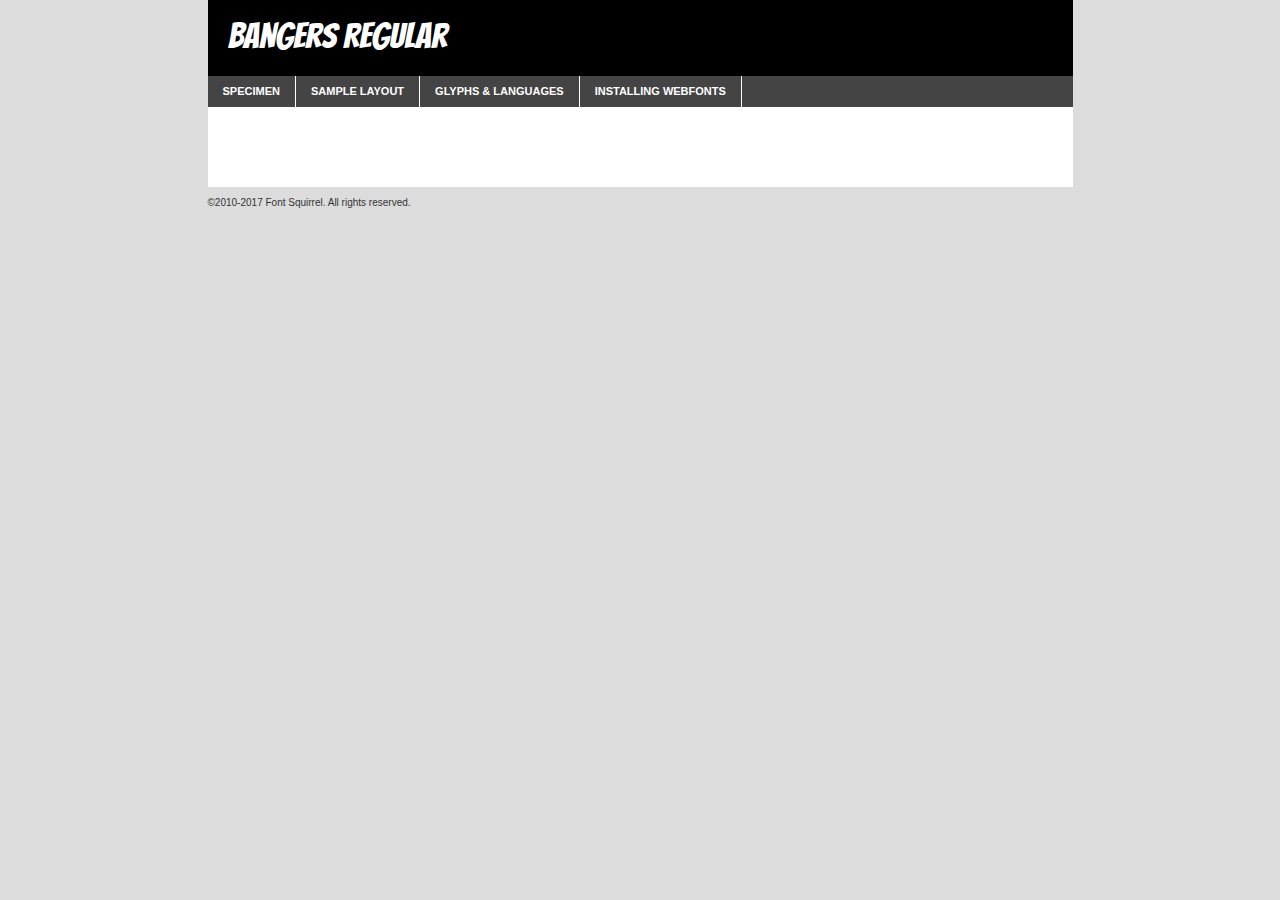
<file: font/bangers-regular-demo.html>
<!DOCTYPE html PUBLIC "-//W3C//DTD XHTML 1.0 Transitional//EN"
        "http://www.w3.org/TR/xhtml1/DTD/xhtml1-transitional.dtd">

<html xmlns="http://www.w3.org/1999/xhtml" xml:lang="en" lang="en">
<head>
    <meta http-equiv="Content-Type" content="text/html; charset=utf-8"/>
    <script src="http://ajax.googleapis.com/ajax/libs/jquery/1.7.2/jquery.min.js" type="text/javascript" charset="utf-8"></script>
    <script type="text/javascript">
		(function($) {
			$.fn.easyTabs = function(option) {
				var param = jQuery.extend({ fadeSpeed: 'fast', defaultContent: 1, activeClass: 'active' }, option);
				$(this).each(function() {
					var thisId = '#' + this.id;
					if ( param.defaultContent == '' )
					{
						param.defaultContent = 1;
					}
					if ( typeof param.defaultContent == 'number' )
					{
						var defaultTab = $(thisId + ' .tabs li:eq(' + (param.defaultContent - 1) + ') a').attr('href').substr(1);
					}
					else
					{
						var defaultTab = param.defaultContent;
					}
					$(thisId + ' .tabs li a').each(function() {
						var tabToHide = $(this).attr('href').substr(1);
						$('#' + tabToHide).addClass('easytabs-tab-content');
					});
					hideAll();
					changeContent(defaultTab);

					function hideAll() {$(thisId + ' .easytabs-tab-content').hide();}

					function changeContent(tabId)
					{
						hideAll();
						$(thisId + ' .tabs li').removeClass(param.activeClass);
						$(thisId + ' .tabs li a[href=#' + tabId + ']').closest('li').addClass(param.activeClass);
						if ( param.fadeSpeed != 'none' )
						{
							$(thisId + ' #' + tabId).fadeIn(param.fadeSpeed);
						}
						else
						{
							$(thisId + ' #' + tabId).show();
						}
					}

					$(thisId + ' .tabs li').click(function() {
						var tabId = $(this).find('a').attr('href').substr(1);
						changeContent(tabId);
						return false;
					});
				});
			}
		})(jQuery);
    </script>
    <link rel="stylesheet" href="specimen_files/specimen_stylesheet.css" type="text/css" charset="utf-8"/>
    <link rel="stylesheet" href="stylesheet.css" type="text/css" charset="utf-8"/>

    <style type="text/css">
        		body {
			font-family: 'bangersregular';
        		}

            </style>

    <title>Bangers Regular Specimen</title>


    <script type="text/javascript" charset="utf-8">
		$(document).ready(function() {
			$('#container').easyTabs({ defaultContent: 1 });
		});
    </script>
</head>

<body>
<div id="container">
    <div id="header">
		Bangers Regular    </div>
    <ul class="tabs">
        <li><a href="#specimen">Specimen</a></li>
        <li><a href="#layout">Sample Layout</a></li>
		        <li><a href="#glyphs">Glyphs &amp; Languages</a></li>
        <li><a href="#installing">Installing Webfonts</a></li>

    </ul>

    <div id="main_content">


        <div id="specimen">

            <div class="section">
                <div class="grid12 firstcol">
                    <div class="huge">AaBb</div>
                </div>
            </div>

            <div class="section">
                <div class="glyph_range">A&#x200B;B&#x200b;C&#x200b;D&#x200b;E&#x200b;F&#x200b;G&#x200b;H&#x200b;I&#x200b;J&#x200b;K&#x200b;L&#x200b;M&#x200b;N&#x200b;O&#x200b;P&#x200b;Q&#x200b;R&#x200b;S&#x200b;T&#x200b;U&#x200b;V&#x200b;W&#x200b;X&#x200b;Y&#x200b;Z&#x200b;a&#x200b;b&#x200b;c&#x200b;d&#x200b;e&#x200b;f&#x200b;g&#x200b;h&#x200b;i&#x200b;j&#x200b;k&#x200b;l&#x200b;m&#x200b;n&#x200b;o&#x200b;p&#x200b;q&#x200b;r&#x200b;s&#x200b;t&#x200b;u&#x200b;v&#x200b;w&#x200b;x&#x200b;y&#x200b;z&#x200b;1&#x200b;2&#x200b;3&#x200b;4&#x200b;5&#x200b;6&#x200b;7&#x200b;8&#x200b;9&#x200b;0&#x200b;&amp;&#x200b;.&#x200b;,&#x200b;?&#x200b;!&#x200b;&#64;&#x200b;(&#x200b;)&#x200b;#&#x200b;$&#x200b;%&#x200b;*&#x200b;+&#x200b;-&#x200b;=&#x200b;:&#x200b;;</div>
            </div>
            <div class="section">
                <div class="grid12 firstcol">
                    <table class="sample_table">
                        <tr>
                            <td>10</td>
                            <td class="size10">abcdefghijklmnopqrstuvwxyzABCDEFGHIJKLMNOPQRSTUVWXYZ0123456789abcdefghijklmnopqrstuvwxyzABCDEFGHIJKLMNOPQRSTUVWXYZ0123456789abcdefghijklmnopqrstuvwxyzABCDEFGHIJKLMNOPQRSTUVWXYZ</td>
                        </tr>
                        <tr>
                            <td>11</td>
                            <td class="size11">abcdefghijklmnopqrstuvwxyzABCDEFGHIJKLMNOPQRSTUVWXYZ0123456789abcdefghijklmnopqrstuvwxyzABCDEFGHIJKLMNOPQRSTUVWXYZ0123456789abcdefghijklmnopqrstuvwxyzABCDEFGHIJKLMNOPQRSTUVWXYZ</td>
                        </tr>
                        <tr>
                            <td>12</td>
                            <td class="size12">abcdefghijklmnopqrstuvwxyzABCDEFGHIJKLMNOPQRSTUVWXYZ0123456789abcdefghijklmnopqrstuvwxyzABCDEFGHIJKLMNOPQRSTUVWXYZ0123456789abcdefghijklmnopqrstuvwxyzABCDEFGHIJKLMNOPQRSTUVWXYZ</td>
                        </tr>
                        <tr>
                            <td>13</td>
                            <td class="size13">abcdefghijklmnopqrstuvwxyzABCDEFGHIJKLMNOPQRSTUVWXYZ0123456789abcdefghijklmnopqrstuvwxyzABCDEFGHIJKLMNOPQRSTUVWXYZ0123456789abcdefghijklmnopqrstuvwxyzABCDEFGHIJKLMNOPQRSTUVWXYZ</td>
                        </tr>
                        <tr>
                            <td>14</td>
                            <td class="size14">abcdefghijklmnopqrstuvwxyzABCDEFGHIJKLMNOPQRSTUVWXYZ0123456789abcdefghijklmnopqrstuvwxyzABCDEFGHIJKLMNOPQRSTUVWXYZ0123456789abcdefghijklmnopqrstuvwxyzABCDEFGHIJKLMNOPQRSTUVWXYZ</td>
                        </tr>
                        <tr>
                            <td>16</td>
                            <td class="size16">abcdefghijklmnopqrstuvwxyzABCDEFGHIJKLMNOPQRSTUVWXYZ0123456789abcdefghijklmnopqrstuvwxyzABCDEFGHIJKLMNOPQRSTUVWXYZ</td>
                        </tr>
                        <tr>
                            <td>18</td>
                            <td class="size18">abcdefghijklmnopqrstuvwxyzABCDEFGHIJKLMNOPQRSTUVWXYZ0123456789abcdefghijklmnopqrstuvwxyzABCDEFGHIJKLMNOPQRSTUVWXYZ</td>
                        </tr>
                        <tr>
                            <td>20</td>
                            <td class="size20">abcdefghijklmnopqrstuvwxyzABCDEFGHIJKLMNOPQRSTUVWXYZ0123456789abcdefghijklmnopqrstuvwxyzABCDEFGHIJKLMNOPQRSTUVWXYZ</td>
                        </tr>
                        <tr>
                            <td>24</td>
                            <td class="size24">abcdefghijklmnopqrstuvwxyzABCDEFGHIJKLMNOPQRSTUVWXYZ0123456789abcdefghijklmnopqrstuvwxyzABCDEFGHIJKLMNOPQRSTUVWXYZ</td>
                        </tr>
                        <tr>
                            <td>30</td>
                            <td class="size30">abcdefghijklmnopqrstuvwxyzABCDEFGHIJKLMNOPQRSTUVWXYZ0123456789abcdefghijklmnopqrstuvwxyzABCDEFGHIJKLMNOPQRSTUVWXYZ</td>
                        </tr>
                        <tr>
                            <td>36</td>
                            <td class="size36">abcdefghijklmnopqrstuvwxyzABCDEFGHIJKLMNOPQRSTUVWXYZ0123456789abcdefghijklmnopqrstuvwxyzABCDEFGHIJKLMNOPQRSTUVWXYZ</td>
                        </tr>
                        <tr>
                            <td>48</td>
                            <td class="size48">abcdefghijklmnopqrstuvwxyzABCDEFGHIJKLMNOPQRSTUVWXYZ0123456789abcdefghijklmnopqrstuvwxyzABCDEFGHIJKLMNOPQRSTUVWXYZ</td>
                        </tr>
                        <tr>
                            <td>60</td>
                            <td class="size60">abcdefghijklmnopqrstuvwxyzABCDEFGHIJKLMNOPQRSTUVWXYZ0123456789abcdefghijklmnopqrstuvwxyzABCDEFGHIJKLMNOPQRSTUVWXYZ</td>
                        </tr>
                        <tr>
                            <td>72</td>
                            <td class="size72">abcdefghijklmnopqrstuvwxyzABCDEFGHIJKLMNOPQRSTUVWXYZ0123456789abcdefghijklmnopqrstuvwxyzABCDEFGHIJKLMNOPQRSTUVWXYZ</td>
                        </tr>
                        <tr>
                            <td>90</td>
                            <td class="size90">abcdefghijklmnopqrstuvwxyzABCDEFGHIJKLMNOPQRSTUVWXYZ0123456789abcdefghijklmnopqrstuvwxyzABCDEFGHIJKLMNOPQRSTUVWXYZ</td>
                        </tr>
                    </table>

                </div>

            </div>


            <div class="section" id="bodycomparison">


                <div id="xheight">
                    <div class="fontbody">&#x25FC;&#x25FC;&#x25FC;&#x25FC;&#x25FC;&#x25FC;&#x25FC;&#x25FC;&#x25FC;&#x25FC;&#x25FC;&#x25FC;&#x25FC;&#x25FC;&#x25FC;&#x25FC;&#x25FC;&#x25FC;&#x25FC;&#x25FC;&#x25FC;&#x25FC;&#x25FC;&#x25FC;&#x25FC;&#x25FC;&#x25FC;&#x25FC;&#x25FC;&#x25FC;&#x25FC;&#x25FC;&#x25FC;&#x25FC;&#x25FC;&#x25FC;&#x25FC;&#x25FC;&#x25FC;&#x25FC;&#x25FC;&#x25FC;&#x25FC;&#x25FC;&#x25FC;&#x25FC;&#x25FC;&#x25FC;&#x25FC;&#x25FC;&#x25FC;&#x25FC;&#x25FC;&#x25FC;&#x25FC;&#x25FC;&#x25FC;&#x25FC;&#x25FC;&#x25FC;&#x25FC;&#x25FC;&#x25FC;&#x25FC;&#x25FC;&#x25FC;&#x25FC;&#x25FC;&#x25FC;&#x25FC;&#x25FC;&#x25FC;&#x25FC;&#x25FC;&#x25FC;&#x25FC;&#x25FC;&#x25FC;&#x25FC;&#x25FC;&#x25FC;&#x25FC;&#x25FC;&#x25FC;&#x25FC;&#x25FC;&#x25FC;&#x25FC;&#x25FC;&#x25FC;&#x25FC;&#x25FC;&#x25FC;&#x25FC;&#x25FC;&#x25FC;&#x25FC;&#x25FC;&#x25FC;body</div>
                    <div class="arialbody">body</div>
                    <div class="verdanabody">body</div>
                    <div class="georgiabody">body</div>
                </div>
                <div class="fontbody" style="z-index:1">
                    body<span>Bangers Regular</span>
                </div>
                <div class="arialbody" style="z-index:1">
                    body<span>Arial</span>
                </div>
                <div class="verdanabody" style="z-index:1">
                    body<span>Verdana</span>
                </div>
                <div class="georgiabody" style="z-index:1">
                    body<span>Georgia</span>
                </div>


            </div>


            <div class="section psample psample_row1" id="">

                <div class="grid2 firstcol">
                    <p class="size10"><span>10.</span>Aenean lacinia bibendum nulla sed consectetur. Fusce dapibus, tellus ac cursus commodo, tortor mauris condimentum nibh, ut fermentum massa justo sit amet risus. Nullam id dolor id nibh ultricies vehicula ut id elit. Cum sociis natoque penatibus et magnis dis parturient montes, nascetur ridiculus mus. Nulla vitae elit libero, a pharetra augue.</p>

                </div>
                <div class="grid3">
                    <p class="size11"><span>11.</span>Aenean lacinia bibendum nulla sed consectetur. Fusce dapibus, tellus ac cursus commodo, tortor mauris condimentum nibh, ut fermentum massa justo sit amet risus. Nullam id dolor id nibh ultricies vehicula ut id elit. Cum sociis natoque penatibus et magnis dis parturient montes, nascetur ridiculus mus. Nulla vitae elit libero, a pharetra augue.</p>

                </div>
                <div class="grid3">
                    <p class="size12"><span>12.</span>Aenean lacinia bibendum nulla sed consectetur. Fusce dapibus, tellus ac cursus commodo, tortor mauris condimentum nibh, ut fermentum massa justo sit amet risus. Nullam id dolor id nibh ultricies vehicula ut id elit. Cum sociis natoque penatibus et magnis dis parturient montes, nascetur ridiculus mus. Nulla vitae elit libero, a pharetra augue.</p>

                </div>
                <div class="grid4">
                    <p class="size13"><span>13.</span>Aenean lacinia bibendum nulla sed consectetur. Fusce dapibus, tellus ac cursus commodo, tortor mauris condimentum nibh, ut fermentum massa justo sit amet risus. Nullam id dolor id nibh ultricies vehicula ut id elit. Cum sociis natoque penatibus et magnis dis parturient montes, nascetur ridiculus mus. Nulla vitae elit libero, a pharetra augue.</p>

                </div>
                <div class="white_blend"></div>

            </div>
            <div class="section psample psample_row2" id="">
                <div class="grid3 firstcol">
                    <p class="size14"><span>14.</span>Aenean lacinia bibendum nulla sed consectetur. Fusce dapibus, tellus ac cursus commodo, tortor mauris condimentum nibh, ut fermentum massa justo sit amet risus. Nullam id dolor id nibh ultricies vehicula ut id elit. Cum sociis natoque penatibus et magnis dis parturient montes, nascetur ridiculus mus. Nulla vitae elit libero, a pharetra augue.</p>

                </div>
                <div class="grid4">
                    <p class="size16"><span>16.</span>Aenean lacinia bibendum nulla sed consectetur. Fusce dapibus, tellus ac cursus commodo, tortor mauris condimentum nibh, ut fermentum massa justo sit amet risus. Nullam id dolor id nibh ultricies vehicula ut id elit. Cum sociis natoque penatibus et magnis dis parturient montes, nascetur ridiculus mus. Nulla vitae elit libero, a pharetra augue.</p>

                </div>
                <div class="grid5">
                    <p class="size18"><span>18.</span>Aenean lacinia bibendum nulla sed consectetur. Fusce dapibus, tellus ac cursus commodo, tortor mauris condimentum nibh, ut fermentum massa justo sit amet risus. Nullam id dolor id nibh ultricies vehicula ut id elit. Cum sociis natoque penatibus et magnis dis parturient montes, nascetur ridiculus mus. Nulla vitae elit libero, a pharetra augue.</p>

                </div>

                <div class="white_blend"></div>

            </div>

            <div class="section psample psample_row3" id="">
                <div class="grid5 firstcol">
                    <p class="size20"><span>20.</span>Aenean lacinia bibendum nulla sed consectetur. Fusce dapibus, tellus ac cursus commodo, tortor mauris condimentum nibh, ut fermentum massa justo sit amet risus. Nullam id dolor id nibh ultricies vehicula ut id elit. Cum sociis natoque penatibus et magnis dis parturient montes, nascetur ridiculus mus. Nulla vitae elit libero, a pharetra augue.</p>
                </div>
                <div class="grid7">
                    <p class="size24"><span>24.</span>Aenean lacinia bibendum nulla sed consectetur. Fusce dapibus, tellus ac cursus commodo, tortor mauris condimentum nibh, ut fermentum massa justo sit amet risus. Nullam id dolor id nibh ultricies vehicula ut id elit. Cum sociis natoque penatibus et magnis dis parturient montes, nascetur ridiculus mus. Nulla vitae elit libero, a pharetra augue.</p>
                </div>

                <div class="white_blend"></div>

            </div>

            <div class="section psample psample_row4" id="">
                <div class="grid12 firstcol">
                    <p class="size30"><span>30.</span>Aenean lacinia bibendum nulla sed consectetur. Fusce dapibus, tellus ac cursus commodo, tortor mauris condimentum nibh, ut fermentum massa justo sit amet risus. Nullam id dolor id nibh ultricies vehicula ut id elit. Cum sociis natoque penatibus et magnis dis parturient montes, nascetur ridiculus mus. Nulla vitae elit libero, a pharetra augue.</p>
                </div>
                <div class="white_blend"></div>

            </div>


            <div class="section psample psample_row1 fullreverse">
                <div class="grid2 firstcol">
                    <p class="size10"><span>10.</span>Aenean lacinia bibendum nulla sed consectetur. Fusce dapibus, tellus ac cursus commodo, tortor mauris condimentum nibh, ut fermentum massa justo sit amet risus. Nullam id dolor id nibh ultricies vehicula ut id elit. Cum sociis natoque penatibus et magnis dis parturient montes, nascetur ridiculus mus. Nulla vitae elit libero, a pharetra augue.</p>

                </div>
                <div class="grid3">
                    <p class="size11"><span>11.</span>Aenean lacinia bibendum nulla sed consectetur. Fusce dapibus, tellus ac cursus commodo, tortor mauris condimentum nibh, ut fermentum massa justo sit amet risus. Nullam id dolor id nibh ultricies vehicula ut id elit. Cum sociis natoque penatibus et magnis dis parturient montes, nascetur ridiculus mus. Nulla vitae elit libero, a pharetra augue.</p>

                </div>
                <div class="grid3">
                    <p class="size12"><span>12.</span>Aenean lacinia bibendum nulla sed consectetur. Fusce dapibus, tellus ac cursus commodo, tortor mauris condimentum nibh, ut fermentum massa justo sit amet risus. Nullam id dolor id nibh ultricies vehicula ut id elit. Cum sociis natoque penatibus et magnis dis parturient montes, nascetur ridiculus mus. Nulla vitae elit libero, a pharetra augue.</p>

                </div>
                <div class="grid4">
                    <p class="size13"><span>13.</span>Aenean lacinia bibendum nulla sed consectetur. Fusce dapibus, tellus ac cursus commodo, tortor mauris condimentum nibh, ut fermentum massa justo sit amet risus. Nullam id dolor id nibh ultricies vehicula ut id elit. Cum sociis natoque penatibus et magnis dis parturient montes, nascetur ridiculus mus. Nulla vitae elit libero, a pharetra augue.</p>

                </div>
                <div class="black_blend"></div>

            </div>

            <div class="section psample psample_row2 fullreverse">
                <div class="grid3 firstcol">
                    <p class="size14"><span>14.</span>Aenean lacinia bibendum nulla sed consectetur. Fusce dapibus, tellus ac cursus commodo, tortor mauris condimentum nibh, ut fermentum massa justo sit amet risus. Nullam id dolor id nibh ultricies vehicula ut id elit. Cum sociis natoque penatibus et magnis dis parturient montes, nascetur ridiculus mus. Nulla vitae elit libero, a pharetra augue.</p>

                </div>
                <div class="grid4">
                    <p class="size16"><span>16.</span>Aenean lacinia bibendum nulla sed consectetur. Fusce dapibus, tellus ac cursus commodo, tortor mauris condimentum nibh, ut fermentum massa justo sit amet risus. Nullam id dolor id nibh ultricies vehicula ut id elit. Cum sociis natoque penatibus et magnis dis parturient montes, nascetur ridiculus mus. Nulla vitae elit libero, a pharetra augue.</p>

                </div>
                <div class="grid5">
                    <p class="size18"><span>18.</span>Aenean lacinia bibendum nulla sed consectetur. Fusce dapibus, tellus ac cursus commodo, tortor mauris condimentum nibh, ut fermentum massa justo sit amet risus. Nullam id dolor id nibh ultricies vehicula ut id elit. Cum sociis natoque penatibus et magnis dis parturient montes, nascetur ridiculus mus. Nulla vitae elit libero, a pharetra augue.</p>

                </div>
                <div class="black_blend"></div>

            </div>

            <div class="section psample fullreverse psample_row3" id="">
                <div class="grid5 firstcol">
                    <p class="size20"><span>20.</span>Aenean lacinia bibendum nulla sed consectetur. Fusce dapibus, tellus ac cursus commodo, tortor mauris condimentum nibh, ut fermentum massa justo sit amet risus. Nullam id dolor id nibh ultricies vehicula ut id elit. Cum sociis natoque penatibus et magnis dis parturient montes, nascetur ridiculus mus. Nulla vitae elit libero, a pharetra augue.</p>
                </div>
                <div class="grid7">
                    <p class="size24"><span>24.</span>Aenean lacinia bibendum nulla sed consectetur. Fusce dapibus, tellus ac cursus commodo, tortor mauris condimentum nibh, ut fermentum massa justo sit amet risus. Nullam id dolor id nibh ultricies vehicula ut id elit. Cum sociis natoque penatibus et magnis dis parturient montes, nascetur ridiculus mus. Nulla vitae elit libero, a pharetra augue.</p>
                </div>

                <div class="black_blend"></div>

            </div>

            <div class="section psample fullreverse psample_row4" id="" style="border-bottom: 20px #000 solid;">
                <div class="grid12 firstcol">
                    <p class="size30"><span>30.</span>Aenean lacinia bibendum nulla sed consectetur. Fusce dapibus, tellus ac cursus commodo, tortor mauris condimentum nibh, ut fermentum massa justo sit amet risus. Nullam id dolor id nibh ultricies vehicula ut id elit. Cum sociis natoque penatibus et magnis dis parturient montes, nascetur ridiculus mus. Nulla vitae elit libero, a pharetra augue.</p>
                </div>
                <div class="black_blend"></div>

            </div>


        </div>

        <div id="layout">

            <div class="section">

                <div class="grid12 firstcol">
                    <h1>Lorem Ipsum Dolor</h1>
                    <h2>Etiam porta sem malesuada magna mollis euismod</h2>

                    <p class="byline">By <a href="#link">Aenean Lacinia</a></p>
                </div>
            </div>
            <div class="section">
                <div class="grid8 firstcol">
                    <p class="large">Donec sed odio dui. Morbi leo risus, porta ac consectetur ac, vestibulum at eros. Fusce dapibus, tellus ac cursus commodo, tortor mauris condimentum nibh, ut fermentum massa justo sit amet risus. </p>


                    <h3>Pellentesque ornare sem</h3>

                    <p>Maecenas sed diam eget risus varius blandit sit amet non magna. Maecenas faucibus mollis interdum. Donec ullamcorper nulla non metus auctor fringilla. Nullam id dolor id nibh ultricies vehicula ut id elit. Nullam id dolor id nibh ultricies vehicula ut id elit. </p>

                    <p>Aenean eu leo quam. Pellentesque ornare sem lacinia quam venenatis vestibulum. Lorem ipsum dolor sit amet, consectetur adipiscing elit. Cum sociis natoque penatibus et magnis dis parturient montes, nascetur ridiculus mus. </p>

                    <p>Nulla vitae elit libero, a pharetra augue. Praesent commodo cursus magna, vel scelerisque nisl consectetur et. Aenean lacinia bibendum nulla sed consectetur. </p>

                    <p>Nullam quis risus eget urna mollis ornare vel eu leo. Nullam quis risus eget urna mollis ornare vel eu leo. Maecenas sed diam eget risus varius blandit sit amet non magna. Donec ullamcorper nulla non metus auctor fringilla. </p>

                    <h3>Cras mattis consectetur</h3>

                    <p>Aenean eu leo quam. Pellentesque ornare sem lacinia quam venenatis vestibulum. Aenean lacinia bibendum nulla sed consectetur. Integer posuere erat a ante venenatis dapibus posuere velit aliquet. Cras mattis consectetur purus sit amet fermentum. </p>

                    <p>Nullam id dolor id nibh ultricies vehicula ut id elit. Nullam quis risus eget urna mollis ornare vel eu leo. Cras mattis consectetur purus sit amet fermentum.</p>
                </div>

                <div class="grid4 sidebar">

                    <div class="box reverse">
                        <p class="last">Nullam quis risus eget urna mollis ornare vel eu leo. Donec ullamcorper nulla non metus auctor fringilla. Cras mattis consectetur purus sit amet fermentum. Sed posuere consectetur est at lobortis. Lorem ipsum dolor sit amet, consectetur adipiscing elit. </p>
                    </div>

                    <p class="caption">Maecenas sed diam eget risus varius.</p>

                    <p>Vestibulum id ligula porta felis euismod semper. Integer posuere erat a ante venenatis dapibus posuere velit aliquet. Vestibulum id ligula porta felis euismod semper. Sed posuere consectetur est at lobortis. Maecenas sed diam eget risus varius blandit sit amet non magna. Fusce dapibus, tellus ac cursus commodo, tortor mauris condimentum nibh, ut fermentum massa justo sit amet risus. </p>


                    <p>Duis mollis, est non commodo luctus, nisi erat porttitor ligula, eget lacinia odio sem nec elit. Aenean lacinia bibendum nulla sed consectetur. Vivamus sagittis lacus vel augue laoreet rutrum faucibus dolor auctor. Aenean lacinia bibendum nulla sed consectetur. Nullam quis risus eget urna mollis ornare vel eu leo. </p>

                    <p>Praesent commodo cursus magna, vel scelerisque nisl consectetur et. Donec ullamcorper nulla non metus auctor fringilla. Maecenas faucibus mollis interdum. Fusce dapibus, tellus ac cursus commodo, tortor mauris condimentum nibh, ut fermentum massa justo sit amet risus. </p>

                </div>
            </div>

        </div>


		

        <div id="glyphs">
            <div class="section">
                <div class="grid12 firstcol">

                    <h1>Language Support</h1>
                    <p>The subset of Bangers Regular in this kit supports the following languages:<br/>

						Albanian, Basque, Breton, Chamorro, Danish, Dutch, English, Faroese, Finnish, French, Frisian, Galician, German, Icelandic, Italian, Malagasy, Norwegian, Portuguese, Spanish, Alsatian, Aragonese, Arapaho, Arrernte, Asturian, Aymara, Bislama, Cebuano, Corsican, Fijian, French_creole, Genoese, Gilbertese, Greenlandic, Haitian_creole, Hiligaynon, Hmong, Hopi, Ibanag, Iloko_ilokano, Indonesian, Interglossa_glosa, Interlingua, Irish_gaelic, Jerriais, Lojban, Lombard, Luxembourgeois, Manx, Mohawk, Norfolk_pitcairnese, Occitan, Oromo, Pangasinan, Papiamento, Piedmontese, Potawatomi, Rhaeto-romance, Romansh, Rotokas, Sami_lule, Samoan, Sardinian, Scots_gaelic, Seychelles_creole, Shona, Sicilian, Somali, Southern_ndebele, Swahili, Swati_swazi, Tagalog_filipino_pilipino, Tetum, Tok_pisin, Uyghur_latinized, Volapuk, Walloon, Warlpiri, Xhosa, Yapese, Zulu, Latinbasic, Ubasic, Demo                    </p>
                    <h1>Glyph Chart</h1>
                    <p>The subset of Bangers Regular in this kit includes all the glyphs listed below. Unicode entities are included above each glyph to help you insert individual characters into your layout.</p>
                    <div id="glyph_chart">

																				                                <div><p>&amp;#13;</p>&#13;</div>
																				                                <div><p>&amp;#32;</p>&#32;</div>
																				                                <div><p>&amp;#33;</p>&#33;</div>
																				                                <div><p>&amp;#34;</p>&#34;</div>
																				                                <div><p>&amp;#35;</p>&#35;</div>
																				                                <div><p>&amp;#36;</p>&#36;</div>
																				                                <div><p>&amp;#37;</p>&#37;</div>
																				                                <div><p>&amp;#38;</p>&#38;</div>
																				                                <div><p>&amp;#39;</p>&#39;</div>
																				                                <div><p>&amp;#40;</p>&#40;</div>
																				                                <div><p>&amp;#41;</p>&#41;</div>
																				                                <div><p>&amp;#42;</p>&#42;</div>
																				                                <div><p>&amp;#43;</p>&#43;</div>
																				                                <div><p>&amp;#44;</p>&#44;</div>
																				                                <div><p>&amp;#45;</p>&#45;</div>
																				                                <div><p>&amp;#46;</p>&#46;</div>
																				                                <div><p>&amp;#47;</p>&#47;</div>
																				                                <div><p>&amp;#48;</p>&#48;</div>
																				                                <div><p>&amp;#49;</p>&#49;</div>
																				                                <div><p>&amp;#50;</p>&#50;</div>
																				                                <div><p>&amp;#51;</p>&#51;</div>
																				                                <div><p>&amp;#52;</p>&#52;</div>
																				                                <div><p>&amp;#53;</p>&#53;</div>
																				                                <div><p>&amp;#54;</p>&#54;</div>
																				                                <div><p>&amp;#55;</p>&#55;</div>
																				                                <div><p>&amp;#56;</p>&#56;</div>
																				                                <div><p>&amp;#57;</p>&#57;</div>
																				                                <div><p>&amp;#58;</p>&#58;</div>
																				                                <div><p>&amp;#59;</p>&#59;</div>
																				                                <div><p>&amp;#60;</p>&#60;</div>
																				                                <div><p>&amp;#61;</p>&#61;</div>
																				                                <div><p>&amp;#62;</p>&#62;</div>
																				                                <div><p>&amp;#63;</p>&#63;</div>
																				                                <div><p>&amp;#64;</p>&#64;</div>
																				                                <div><p>&amp;#65;</p>&#65;</div>
																				                                <div><p>&amp;#66;</p>&#66;</div>
																				                                <div><p>&amp;#67;</p>&#67;</div>
																				                                <div><p>&amp;#68;</p>&#68;</div>
																				                                <div><p>&amp;#69;</p>&#69;</div>
																				                                <div><p>&amp;#70;</p>&#70;</div>
																				                                <div><p>&amp;#71;</p>&#71;</div>
																				                                <div><p>&amp;#72;</p>&#72;</div>
																				                                <div><p>&amp;#73;</p>&#73;</div>
																				                                <div><p>&amp;#74;</p>&#74;</div>
																				                                <div><p>&amp;#75;</p>&#75;</div>
																				                                <div><p>&amp;#76;</p>&#76;</div>
																				                                <div><p>&amp;#77;</p>&#77;</div>
																				                                <div><p>&amp;#78;</p>&#78;</div>
																				                                <div><p>&amp;#79;</p>&#79;</div>
																				                                <div><p>&amp;#80;</p>&#80;</div>
																				                                <div><p>&amp;#81;</p>&#81;</div>
																				                                <div><p>&amp;#82;</p>&#82;</div>
																				                                <div><p>&amp;#83;</p>&#83;</div>
																				                                <div><p>&amp;#84;</p>&#84;</div>
																				                                <div><p>&amp;#85;</p>&#85;</div>
																				                                <div><p>&amp;#86;</p>&#86;</div>
																				                                <div><p>&amp;#87;</p>&#87;</div>
																				                                <div><p>&amp;#88;</p>&#88;</div>
																				                                <div><p>&amp;#89;</p>&#89;</div>
																				                                <div><p>&amp;#90;</p>&#90;</div>
																				                                <div><p>&amp;#91;</p>&#91;</div>
																				                                <div><p>&amp;#92;</p>&#92;</div>
																				                                <div><p>&amp;#93;</p>&#93;</div>
																				                                <div><p>&amp;#94;</p>&#94;</div>
																				                                <div><p>&amp;#95;</p>&#95;</div>
																				                                <div><p>&amp;#96;</p>&#96;</div>
																				                                <div><p>&amp;#97;</p>&#97;</div>
																				                                <div><p>&amp;#98;</p>&#98;</div>
																				                                <div><p>&amp;#99;</p>&#99;</div>
																				                                <div><p>&amp;#100;</p>&#100;</div>
																				                                <div><p>&amp;#101;</p>&#101;</div>
																				                                <div><p>&amp;#102;</p>&#102;</div>
																				                                <div><p>&amp;#103;</p>&#103;</div>
																				                                <div><p>&amp;#104;</p>&#104;</div>
																				                                <div><p>&amp;#105;</p>&#105;</div>
																				                                <div><p>&amp;#106;</p>&#106;</div>
																				                                <div><p>&amp;#107;</p>&#107;</div>
																				                                <div><p>&amp;#108;</p>&#108;</div>
																				                                <div><p>&amp;#109;</p>&#109;</div>
																				                                <div><p>&amp;#110;</p>&#110;</div>
																				                                <div><p>&amp;#111;</p>&#111;</div>
																				                                <div><p>&amp;#112;</p>&#112;</div>
																				                                <div><p>&amp;#113;</p>&#113;</div>
																				                                <div><p>&amp;#114;</p>&#114;</div>
																				                                <div><p>&amp;#115;</p>&#115;</div>
																				                                <div><p>&amp;#116;</p>&#116;</div>
																				                                <div><p>&amp;#117;</p>&#117;</div>
																				                                <div><p>&amp;#118;</p>&#118;</div>
																				                                <div><p>&amp;#119;</p>&#119;</div>
																				                                <div><p>&amp;#120;</p>&#120;</div>
																				                                <div><p>&amp;#121;</p>&#121;</div>
																				                                <div><p>&amp;#122;</p>&#122;</div>
																				                                <div><p>&amp;#123;</p>&#123;</div>
																				                                <div><p>&amp;#124;</p>&#124;</div>
																				                                <div><p>&amp;#125;</p>&#125;</div>
																				                                <div><p>&amp;#126;</p>&#126;</div>
																				                                <div><p>&amp;#127;</p>&#127;</div>
																				                                <div><p>&amp;#160;</p>&#160;</div>
																				                                <div><p>&amp;#161;</p>&#161;</div>
																				                                <div><p>&amp;#162;</p>&#162;</div>
																				                                <div><p>&amp;#163;</p>&#163;</div>
																				                                <div><p>&amp;#164;</p>&#164;</div>
																				                                <div><p>&amp;#165;</p>&#165;</div>
																				                                <div><p>&amp;#166;</p>&#166;</div>
																				                                <div><p>&amp;#167;</p>&#167;</div>
																				                                <div><p>&amp;#168;</p>&#168;</div>
																				                                <div><p>&amp;#169;</p>&#169;</div>
																				                                <div><p>&amp;#170;</p>&#170;</div>
																				                                <div><p>&amp;#171;</p>&#171;</div>
																				                                <div><p>&amp;#172;</p>&#172;</div>
																				                                <div><p>&amp;#173;</p>&#173;</div>
																				                                <div><p>&amp;#174;</p>&#174;</div>
																				                                <div><p>&amp;#175;</p>&#175;</div>
																				                                <div><p>&amp;#176;</p>&#176;</div>
																				                                <div><p>&amp;#177;</p>&#177;</div>
																				                                <div><p>&amp;#178;</p>&#178;</div>
																				                                <div><p>&amp;#179;</p>&#179;</div>
																				                                <div><p>&amp;#180;</p>&#180;</div>
																				                                <div><p>&amp;#181;</p>&#181;</div>
																				                                <div><p>&amp;#182;</p>&#182;</div>
																				                                <div><p>&amp;#183;</p>&#183;</div>
																				                                <div><p>&amp;#184;</p>&#184;</div>
																				                                <div><p>&amp;#185;</p>&#185;</div>
																				                                <div><p>&amp;#186;</p>&#186;</div>
																				                                <div><p>&amp;#187;</p>&#187;</div>
																				                                <div><p>&amp;#188;</p>&#188;</div>
																				                                <div><p>&amp;#189;</p>&#189;</div>
																				                                <div><p>&amp;#190;</p>&#190;</div>
																				                                <div><p>&amp;#191;</p>&#191;</div>
																				                                <div><p>&amp;#192;</p>&#192;</div>
																				                                <div><p>&amp;#193;</p>&#193;</div>
																				                                <div><p>&amp;#194;</p>&#194;</div>
																				                                <div><p>&amp;#195;</p>&#195;</div>
																				                                <div><p>&amp;#196;</p>&#196;</div>
																				                                <div><p>&amp;#197;</p>&#197;</div>
																				                                <div><p>&amp;#198;</p>&#198;</div>
																				                                <div><p>&amp;#199;</p>&#199;</div>
																				                                <div><p>&amp;#200;</p>&#200;</div>
																				                                <div><p>&amp;#201;</p>&#201;</div>
																				                                <div><p>&amp;#202;</p>&#202;</div>
																				                                <div><p>&amp;#203;</p>&#203;</div>
																				                                <div><p>&amp;#204;</p>&#204;</div>
																				                                <div><p>&amp;#205;</p>&#205;</div>
																				                                <div><p>&amp;#206;</p>&#206;</div>
																				                                <div><p>&amp;#207;</p>&#207;</div>
																				                                <div><p>&amp;#208;</p>&#208;</div>
																				                                <div><p>&amp;#209;</p>&#209;</div>
																				                                <div><p>&amp;#210;</p>&#210;</div>
																				                                <div><p>&amp;#211;</p>&#211;</div>
																				                                <div><p>&amp;#212;</p>&#212;</div>
																				                                <div><p>&amp;#213;</p>&#213;</div>
																				                                <div><p>&amp;#214;</p>&#214;</div>
																				                                <div><p>&amp;#215;</p>&#215;</div>
																				                                <div><p>&amp;#216;</p>&#216;</div>
																				                                <div><p>&amp;#217;</p>&#217;</div>
																				                                <div><p>&amp;#218;</p>&#218;</div>
																				                                <div><p>&amp;#219;</p>&#219;</div>
																				                                <div><p>&amp;#220;</p>&#220;</div>
																				                                <div><p>&amp;#221;</p>&#221;</div>
																				                                <div><p>&amp;#222;</p>&#222;</div>
																				                                <div><p>&amp;#223;</p>&#223;</div>
																				                                <div><p>&amp;#224;</p>&#224;</div>
																				                                <div><p>&amp;#225;</p>&#225;</div>
																				                                <div><p>&amp;#226;</p>&#226;</div>
																				                                <div><p>&amp;#227;</p>&#227;</div>
																				                                <div><p>&amp;#228;</p>&#228;</div>
																				                                <div><p>&amp;#229;</p>&#229;</div>
																				                                <div><p>&amp;#230;</p>&#230;</div>
																				                                <div><p>&amp;#231;</p>&#231;</div>
																				                                <div><p>&amp;#232;</p>&#232;</div>
																				                                <div><p>&amp;#233;</p>&#233;</div>
																				                                <div><p>&amp;#234;</p>&#234;</div>
																				                                <div><p>&amp;#235;</p>&#235;</div>
																				                                <div><p>&amp;#236;</p>&#236;</div>
																				                                <div><p>&amp;#237;</p>&#237;</div>
																				                                <div><p>&amp;#238;</p>&#238;</div>
																				                                <div><p>&amp;#239;</p>&#239;</div>
																				                                <div><p>&amp;#240;</p>&#240;</div>
																				                                <div><p>&amp;#241;</p>&#241;</div>
																				                                <div><p>&amp;#242;</p>&#242;</div>
																				                                <div><p>&amp;#243;</p>&#243;</div>
																				                                <div><p>&amp;#244;</p>&#244;</div>
																				                                <div><p>&amp;#245;</p>&#245;</div>
																				                                <div><p>&amp;#246;</p>&#246;</div>
																				                                <div><p>&amp;#247;</p>&#247;</div>
																				                                <div><p>&amp;#248;</p>&#248;</div>
																				                                <div><p>&amp;#249;</p>&#249;</div>
																				                                <div><p>&amp;#250;</p>&#250;</div>
																				                                <div><p>&amp;#251;</p>&#251;</div>
																				                                <div><p>&amp;#252;</p>&#252;</div>
																				                                <div><p>&amp;#253;</p>&#253;</div>
																				                                <div><p>&amp;#254;</p>&#254;</div>
																				                                <div><p>&amp;#255;</p>&#255;</div>
																				                                <div><p>&amp;#338;</p>&#338;</div>
																				                                <div><p>&amp;#339;</p>&#339;</div>
																				                                <div><p>&amp;#376;</p>&#376;</div>
																				                                <div><p>&amp;#710;</p>&#710;</div>
																				                                <div><p>&amp;#732;</p>&#732;</div>
																				                                <div><p>&amp;#8192;</p>&#8192;</div>
																				                                <div><p>&amp;#8193;</p>&#8193;</div>
																				                                <div><p>&amp;#8194;</p>&#8194;</div>
																				                                <div><p>&amp;#8195;</p>&#8195;</div>
																				                                <div><p>&amp;#8196;</p>&#8196;</div>
																				                                <div><p>&amp;#8197;</p>&#8197;</div>
																				                                <div><p>&amp;#8198;</p>&#8198;</div>
																				                                <div><p>&amp;#8199;</p>&#8199;</div>
																				                                <div><p>&amp;#8200;</p>&#8200;</div>
																				                                <div><p>&amp;#8201;</p>&#8201;</div>
																				                                <div><p>&amp;#8202;</p>&#8202;</div>
																				                                <div><p>&amp;#8208;</p>&#8208;</div>
																				                                <div><p>&amp;#8209;</p>&#8209;</div>
																				                                <div><p>&amp;#8210;</p>&#8210;</div>
																				                                <div><p>&amp;#8211;</p>&#8211;</div>
																				                                <div><p>&amp;#8212;</p>&#8212;</div>
																				                                <div><p>&amp;#8216;</p>&#8216;</div>
																				                                <div><p>&amp;#8217;</p>&#8217;</div>
																				                                <div><p>&amp;#8218;</p>&#8218;</div>
																				                                <div><p>&amp;#8220;</p>&#8220;</div>
																				                                <div><p>&amp;#8221;</p>&#8221;</div>
																				                                <div><p>&amp;#8222;</p>&#8222;</div>
																				                                <div><p>&amp;#8226;</p>&#8226;</div>
																				                                <div><p>&amp;#8230;</p>&#8230;</div>
																				                                <div><p>&amp;#8239;</p>&#8239;</div>
																				                                <div><p>&amp;#8249;</p>&#8249;</div>
																				                                <div><p>&amp;#8250;</p>&#8250;</div>
																				                                <div><p>&amp;#8287;</p>&#8287;</div>
																				                                <div><p>&amp;#8364;</p>&#8364;</div>
																				                                <div><p>&amp;#8482;</p>&#8482;</div>
																				                                <div><p>&amp;#9724;</p>&#9724;</div>
																																																										                    </div>
                </div>


            </div>
        </div>


        <div id="specs">

        </div>

        <div id="installing">
            <div class="section">
                <div class="grid7 firstcol">
                    <h1>Installing Webfonts</h1>

                    <p>Webfonts are supported by all major browser platforms but not all in the same way. There are currently four different font formats that must be included in order to target all browsers. This includes TTF, WOFF, EOT and SVG.</p>

                    <h2>1. Upload your webfonts</h2>
                    <p>You must upload your webfont kit to your website. They should be in or near the same directory as your CSS files.</p>

                    <h2>2. Include the webfont stylesheet</h2>
                    <p>A special CSS @font-face declaration helps the various browsers select the appropriate font it needs without causing you a bunch of headaches. Learn more about this syntax by reading the <a href="https://www.fontspring.com/blog/further-hardening-of-the-bulletproof-syntax">Fontspring blog post</a> about it. The code for it is as follows:</p>


                    <code>
                        @font-face{
                        font-family: 'MyWebFont';
                        src: url('WebFont.eot');
                        src: url('WebFont.eot?#iefix') format('embedded-opentype'),
                        url('WebFont.woff') format('woff'),
                        url('WebFont.ttf') format('truetype'),
                        url('WebFont.svg#webfont') format('svg');
                        }
                    </code>

                    <p>We've already gone ahead and generated the code for you. All you have to do is link to the stylesheet in your HTML, like this:</p>
                    <code>&lt;link rel=&quot;stylesheet&quot; href=&quot;stylesheet.css&quot; type=&quot;text/css&quot; charset=&quot;utf-8&quot; /&gt;</code>

                    <h2>3. Modify your own stylesheet</h2>
                    <p>To take advantage of your new fonts, you must tell your stylesheet to use them. Look at the original @font-face declaration above and find the property called "font-family." The name linked there will be what you use to reference the font. Prepend that webfont name to the font stack in the "font-family" property, inside the selector you want to change. For example:</p>
                    <code>p { font-family: 'WebFont', Arial, sans-serif; }</code>

                    <h2>4. Test</h2>
                    <p>Getting webfonts to work cross-browser <em>can</em> be tricky. Use the information in the sidebar to help you if you find that fonts aren't loading in a particular browser.</p>
                </div>

                <div class="grid5 sidebar">
                    <div class="box">
                        <h2>Troubleshooting<br/>Font-Face Problems</h2>
                        <p>Having trouble getting your webfonts to load in your new website? Here are some tips to sort out what might be the problem.</p>

                        <h3>Fonts not showing in any browser</h3>

                        <p>This sounds like you need to work on the plumbing. You either did not upload the fonts to the correct directory, or you did not link the fonts properly in the CSS. If you've confirmed that all this is correct and you still have a problem, take a look at your .htaccess file and see if requests are getting intercepted.</p>

                        <h3>Fonts not loading in iPhone or iPad</h3>

                        <p>The most common problem here is that you are serving the fonts from an IIS server. IIS refuses to serve files that have unknown MIME types. If that is the case, you must set the MIME type for SVG to "image/svg+xml" in the server settings. Follow these instructions from Microsoft if you need help.</p>

                        <h3>Fonts not loading in Firefox</h3>

                        <p>The primary reason for this failure? You are still using a version Firefox older than 3.5. So upgrade already! If that isn't it, then you are very likely serving fonts from a different domain. Firefox requires that all font assets be served from the same domain. Lastly it is possible that you need to add WOFF to your list of MIME types (if you are serving via IIS.)</p>

                        <h3>Fonts not loading in IE</h3>

                        <p>Are you looking at Internet Explorer on an actual Windows machine or are you cheating by using a service like Adobe BrowserLab? Many of these screenshot services do not render @font-face for IE. Best to test it on a real machine.</p>

                        <h3>Fonts not loading in IE9</h3>

                        <p>IE9, like Firefox, requires that fonts be served from the same domain as the website. Make sure that is the case.</p>
                    </div>
                </div>
            </div>

        </div>

    </div>
    <div id="footer">
        <p>&copy;2010-2017 Font Squirrel. All rights reserved.</p>
    </div>
</div>
</body>
</html>
</file>
<file: font/stylesheet.css>
/*! Generated by Font Squirrel (https://www.fontsquirrel.com) on January 5, 2025 */



@font-face {
    font-family: 'bangersregular';
    src: url('bangers-regular-webfont.woff2') format('woff2'),
         url('bangers-regular-webfont.woff') format('woff');
    font-weight: normal;
    font-style: normal;

}
</file>
<file: font/specimen_files/specimen_stylesheet.css>
@import url('grid_12-825-55-15.css');

/*  
	CSS Reset by Eric Meyer - Released under Public Domain
    http://meyerweb.com/eric/tools/css/reset/
*/
html, body, div, span, applet, object, iframe,
h1, h2, h3, h4, h5, h6, p, blockquote, pre,
a, abbr, acronym, address, big, cite, code,
del, dfn, em, font, img, ins, kbd, q, s, samp,
small, strike, strong, sub, sup, tt, var,
b, u, i, center, dl, dt, dd, ol, ul, li,
fieldset, form, label, legend, table,
caption, tbody, tfoot, thead, tr, th, td {
	margin:         0;
	padding:        0;
	border:         0;
	outline:        0;
	font-size:      100%;
	vertical-align: baseline;
	background:     transparent;
}

body {
	line-height: 1;
}

ol, ul {
	list-style: none;
}

blockquote, q {
	quotes: none;
}

blockquote:before, blockquote:after,
q:before, q:after {
	content: '';
	content: none;
}

:focus {
	outline: 0;
}

ins {
	text-decoration: none;
}

del {
	text-decoration: line-through;
}

table {
	border-collapse: collapse;
	border-spacing:  0;
}


body {
	color:            #000;
	background-color: #dcdcdc;
}

a {
	text-decoration: none;
	color:           #1883ba;
}

h1 {
	font-size:     32px;
	font-weight:   normal;
	font-style:    normal;
	margin-bottom: 18px;
}

h2 {
	font-size: 18px;
}

#container {
	width:  865px;
	margin: 0px auto;
}


#header {
	padding:          20px;
	font-size:        36px;
	background-color: #000;
	color:            #fff;
}

#header span {
	color: #666;
}

#main_content {
	background-color: #fff;
	padding:          60px 20px 20px;
}


#footer p {
	margin:         0;
	padding-top:    10px;
	padding-bottom: 50px;
	color:          #333;
	font:           10px Arial, sans-serif;
}

.tabs {
	width:            100%;
	height:           31px;
	background-color: #444;
}

.tabs li {
	float:            left;
	margin:           0;
	overflow:         hidden;
	background-color: #444;
}

.tabs li a {
	display:         block;
	color:           #fff;
	text-decoration: none;
	font:            bold 11px/11px 'Arial';
	text-transform:  uppercase;
	padding:         10px 15px;
	border-right:    1px solid #fff;
}

.tabs li a:hover {
	background-color: #00b3ff;

}

.tabs li.active a {
	color:            #000;
	background-color: #fff;
}


div.huge {

	font-size:      300px;
	line-height:    1em;
	padding:        0;
	letter-spacing: -.02em;
	overflow:       hidden;
}

div.glyph_range {
	font-size:   72px;
	line-height: 1.1em;
}

.size10 {
	font-size: 10px;
}

.size11 {
	font-size: 11px;
}

.size12 {
	font-size: 12px;
}

.size13 {
	font-size: 13px;
}

.size14 {
	font-size: 14px;
}

.size16 {
	font-size: 16px;
}

.size18 {
	font-size: 18px;
}

.size20 {
	font-size: 20px;
}

.size24 {
	font-size: 24px;
}

.size30 {
	font-size: 30px;
}

.size36 {
	font-size: 36px;
}

.size48 {
	font-size: 48px;
}

.size60 {
	font-size: 60px;
}

.size72 {
	font-size: 72px;
}

.size90 {
	font-size: 90px;
}


.psample_row1 {
	height: 120px;
}

.psample_row1 {
	height: 120px;
}

.psample_row2 {
	height: 160px;
}

.psample_row3 {
	height: 160px;
}

.psample_row4 {
	height: 160px;
}

.psample {
	overflow: hidden;
	position: relative;
}

.psample p {
	line-height: 1.3em;
	display:     block;
	overflow:    hidden;
	margin:      0;
}

.psample span {
	margin-right: .5em;
}

.white_blend {
	width:            100%;
	height:           61px;
	background-image: url([data-uri]);
	position:         absolute;
	bottom:           0;
}

.black_blend {
	width:            100%;
	height:           61px;
	background-image: url([data-uri]);
	position:         absolute;
	bottom:           0;
}

.fullreverse {
	background:    #000 !important;
	color:         #fff !important;
	margin-left:   -20px;
	padding-left:  20px;
	margin-right:  -20px;
	padding-right: 20px;
	padding:       20px;
	margin-bottom: 0;
}


.sample_table td {
	padding-top:    3px;
	padding-bottom: 5px;
	padding-left:   5px;
	vertical-align: middle;
	line-height:    1.2em;
}

.sample_table td:first-child {
	background-color: #eee;
	text-align:       right;
	padding-right:    5px;
	padding-left:     0;
	padding:          5px;
	font:             11px/12px 'Courier New', Courier, mono;
}

code {
	white-space:      pre;
	background-color: #eee;
	display:          block;
	padding:          10px;
	margin-bottom:    18px;
	overflow:         auto;
}


.bottom, .last {
	margin-bottom:  0 !important;
	padding-bottom: 0 !important;
}

.box {
	padding:       18px;
	margin-bottom: 18px;
	background:    #eee;
}

.reverse, .reversed {
	background: #000 !important;
	color:      #fff !important;
	border:     none !important;
}

#bodycomparison {
	position:    relative;
	overflow:    hidden;
	font-size:   72px;
	height:      90px;
	white-space: nowrap;
}

#bodycomparison div {
	font-size:   72px;
	line-height: 90px;
	display:     inline;
	margin:      0 15px 0 0;
	padding:     0;
}

#bodycomparison div span {
	font:     10px Arial;
	position: absolute;
	left:     0;
}

#xheight {
	float:       none;
	position:    absolute;
	color:       #d9f3ff;
	font-size:   72px;
	line-height: 90px;
}

.fontbody {
	position: relative;
}

.arialbody {
	font-family: Arial;
	position:    relative;
}

.verdanabody {
	font-family: Verdana;
	position:    relative;
}

.georgiabody {
	font-family: Georgia;
	position:    relative;
}

/* @group Layout page
 */

#layout h1 {
	font-size:   36px;
	line-height: 42px;
	font-weight: normal;
	font-style:  normal;
}

#layout h2 {
	font-size:   24px;
	line-height: 23px;
	font-weight: normal;
	font-style:  normal;
}

#layout h3 {
	font-size:   22px;
	line-height: 1.4em;
	margin-top:  1em;
	font-weight: normal;
	font-style:  normal;
}


#layout p.byline {
	font-size:     12px;
	margin-top:    18px;
	line-height:   12px;
	margin-bottom: 0;
}

#layout p {
	font-size:     14px;
	line-height:   21px;
	margin-bottom: .5em;
}

#layout p.large {
	font-size:   18px;
	line-height: 26px;
}

#layout .sidebar p {
	font-size:   12px;
	line-height: 1.4em;
}

#layout p.caption {
	font-size:     10px;
	margin-top:    -16px;
	margin-bottom: 18px;
}

/* @end */

/* @group Glyphs */

#glyph_chart div {
	background-color: #d9f3ff;
	color:            black;
	float:            left;
	font-size:        36px;
	height:           1.2em;
	line-height:      1.2em;
	margin-bottom:    1px;
	margin-right:     1px;
	text-align:       center;
	width:            1.2em;
	position:         relative;
	padding:          .6em .2em .2em;
}

#glyph_chart div p {
	position:         absolute;
	left:             0;
	top:              0;
	display:          block;
	text-align:       center;
	font:             bold 9px Arial, sans-serif;
	background-color: #3a768f;
	width:            100%;
	color:            #fff;
	padding:          2px 0;
}


#glyphs h1 {
	font-family: Arial, sans-serif;
}

/* @end */

/* @group Installing */

#installing {
	font: 13px Arial, sans-serif;
}

#installing p,
#glyphs p {
	line-height:   1.2em;
	margin-bottom: 18px;
	font:          13px Arial, sans-serif;
}


#installing h3 {
	font-size:  15px;
	margin-top: 18px;
}

/* @end */

#rendering h1 {
	font-family: Arial, sans-serif;
}

.render_table td {
	font:           11px 'Courier New', Courier, mono;
	vertical-align: middle;
}
</file>
